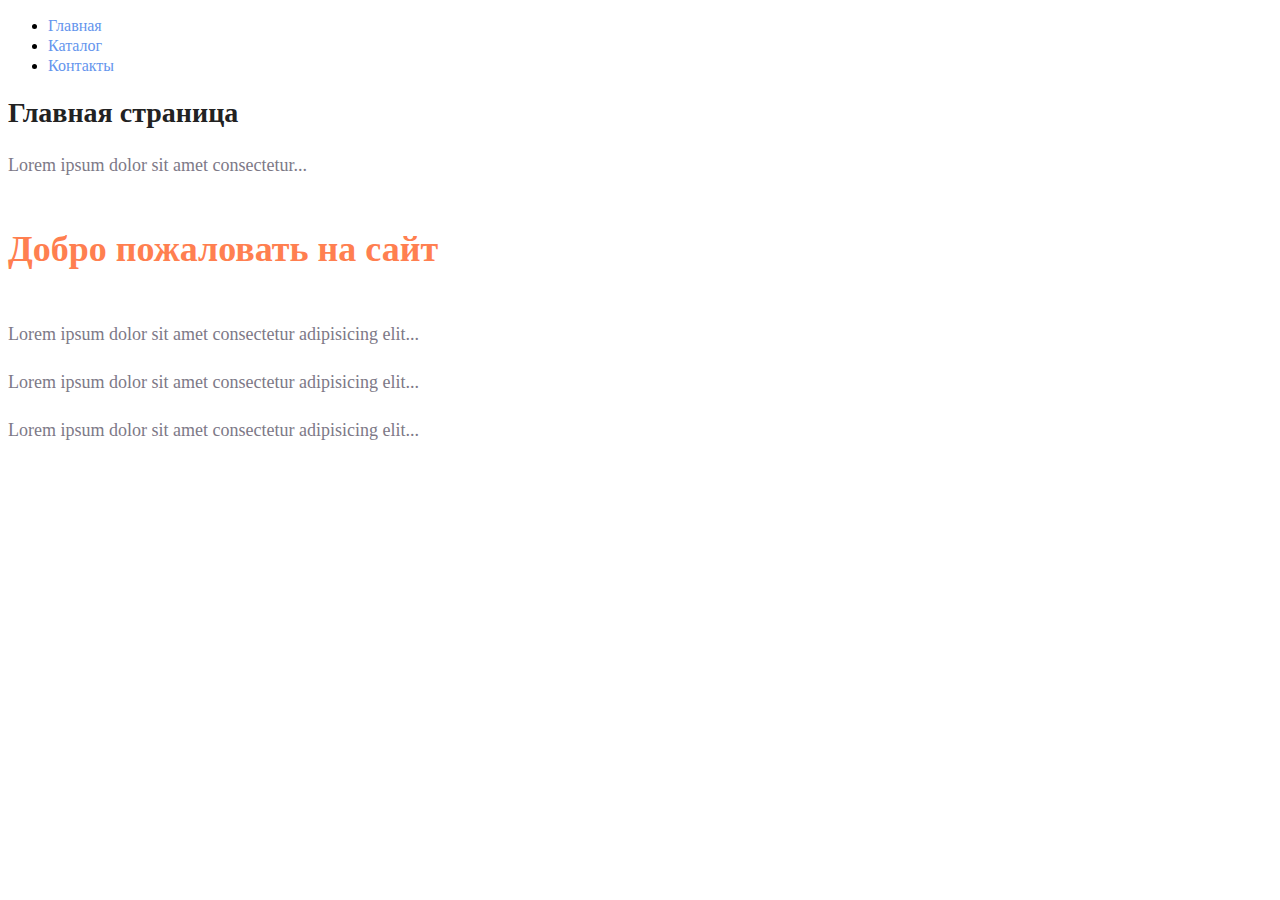
<file: index.html>
<!DOCTYPE html>
<html lang="en">
<head>
    <meta charset="UTF-8">
    <meta name="viewport" content="width=device-width, initial-scale=1.0">
    <title>Главная страница</title>
    <link rel="stylesheet" href="style.css">
</head>
<body>
    <ul>
        <li><a href="index.html" class="menu-link">Главная</a></li>
        <li><a href="catalog/catalog.html" class="menu-link">Каталог</a></li>
        <li><a href="#" class="menu-link">Контакты</a></li>
    </ul>

    <h1 class="main-heading">Главная страница</h1>
    <p class="text-paragraph">Lorem ipsum dolor sit amet consectetur...</p>
    <h2 class="sub-heading">Добро пожаловать на сайт</h2>
    <p class="text-paragraph">Lorem ipsum dolor sit amet consectetur adipisicing elit...</p>
    <p class="text-paragraph">Lorem ipsum dolor sit amet consectetur adipisicing elit...</p>
    <p class="text-paragraph">Lorem ipsum dolor sit amet consectetur adipisicing elit...</p>
</body>
</html>
</file>
<file: style.css>
a {
    text-decoration: none;
}

.menu-link {
    color: cornflowerblue;
    font-size: 16px;
    line-height: 20px;
}

.main-heading {
    color: #222222;
    font-size: 28px;
    line-height: 36px;
    font-weight: bold;
}

.text-paragraph {
    font-style: normal;
    font-weight: 300;
    font-size: 18px;
    line-height: 30px;
    color: #7D7987;
}

.sub-heading {
    color: coral;
    font-style: normal;
    font-weight: 700;
    font-size: 36px;
    line-height: 80px;
}

img {
    width: 700px;
    height: 800px;
}
</file>
